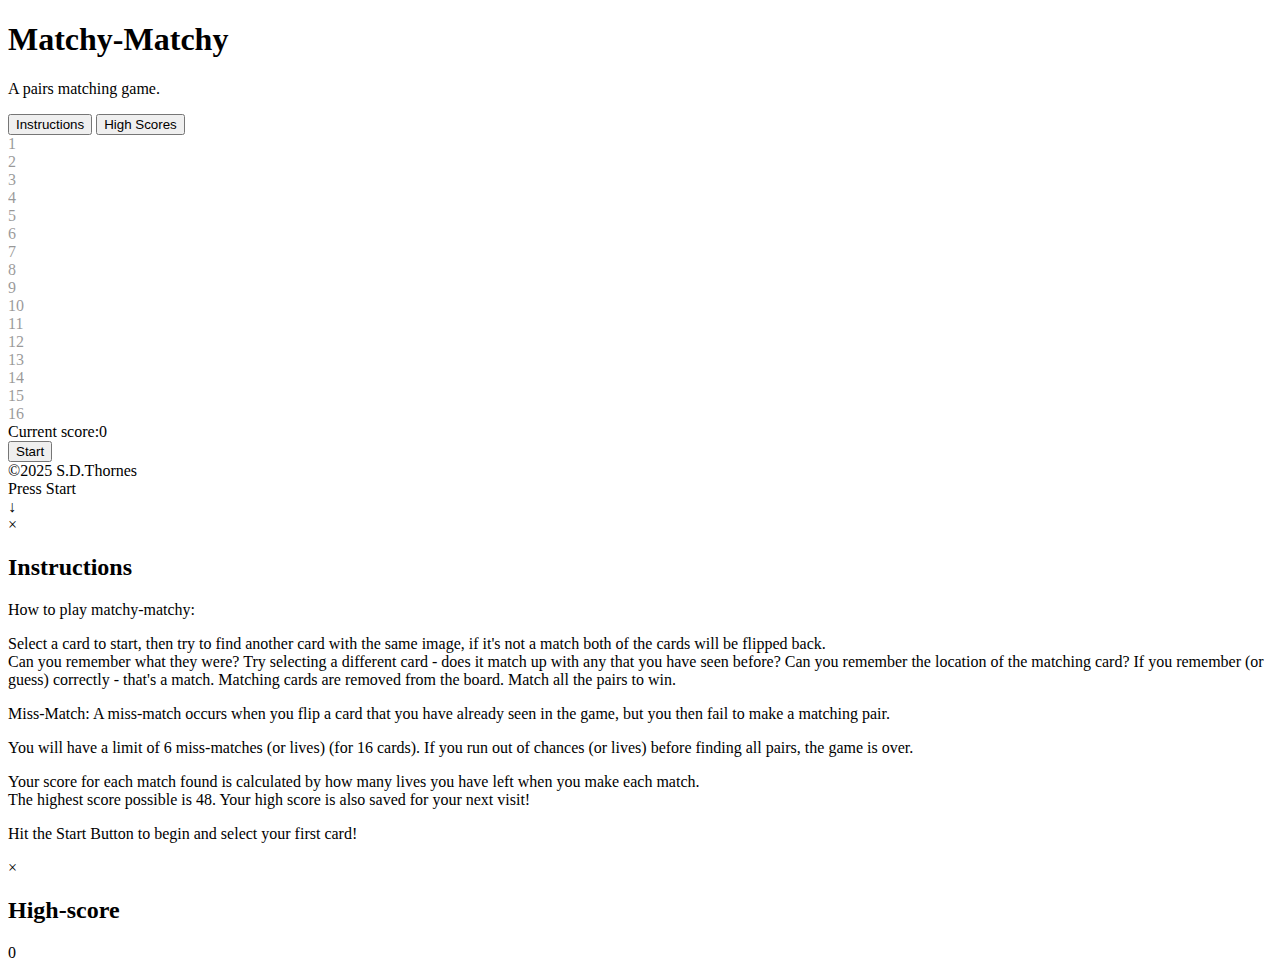
<file: index.html>
<!DOCTYPE html>
<html lang="en">

<head>
    <meta charset="UTF-8">
    <meta name="viewport" content="width=device-width, initial-scale=1.0">
    <meta name="description" content="A memory matching game written in HTML, CSS and Javascript">
    <title>Matchy-Matchy</title>
    <!-- favicon -->
    <link rel="apple-touch-icon" sizes="180x180" href="assets/favicon/apple-touch-icon.png">
    <link rel="icon" type="image/png" sizes="32x32" href="assets/favicon/favicon-32x32.png">
    <link rel="icon" type="image/png" sizes="16x16" href="assets/favicon/favicon-16x16.png">
    <link rel="manifest" href="assets/favicon/site.webmanifest">
    <!-- Google fonts-->
    <link rel="preconnect" href="https://fonts.googleapis.com">
    <link rel="preconnect" href="https://fonts.gstatic.com" crossorigin>
    <link href="https://fonts.googleapis.com/css2?family=Chango&family=Molengo&family=Rubik&display=swap"
        rel="stylesheet">
    <!-- My stylesheet -->
    <link rel="stylesheet" href="assets/css/style.css">
</head>

<body>
    <!-- content wrapper -->
    <div id="content">
        <header>
            <h1>Matchy-Matchy</h1>
            <p>A pairs matching game.</p>
        </header>
        <!-- game board contains info-links, table-top, score and start/reset controls -->
        <main id="game-board">
            <div id="info-links">
                <button id="btn-instructions" class="btn-1 chango">Instructions</button>
                <button id="btn-highscore" class="btn-1 chango">High Scores</button>
            </div>
            <!-- in-game action take place on the table-top -->
            <div id="table-top">
                <div class="card">1</div>
                <div class="card">2</div>
                <div class="card">3</div>
                <div class="card">4</div>
                <div class="card">5</div>
                <div class="card">6</div>
                <div class="card">7</div>
                <div class="card">8</div>
                <div class="card">9</div>
                <div class="card">10</div>
                <div class="card">11</div>
                <div class="card">12</div>
                <div class="card">13</div>
                <div class="card">14</div>
                <div class="card">15</div>
                <div class="card">16</div>
                <!-- 2025-05-16 SDT added option for 4 more cards
                <div class="card">17</div>
                <div class="card">18</div>
                <div class="card">19</div>
                <div class="card">20</div> -->
            </div>
            <div id="score">
                Current score:<span>0</span>
            </div>
            <!-- Start button becomes a reset button once the game is in progress -->
            <div id="game-control">
                <button id="btn-start" class="btn-1 chango">Start</button>
            </div>
        </main>

        <footer>
            &copy;2025 S.D.Thornes
        </footer>
    </div>
    <!-- add notification div instead of using alerts -->
    <div id="notification" class="chango">Press Start<br>&darr;
    </div>
    <!-- define modal divs -->
    <div id="modal-instructions" class="modal">
        <div class="modal-content">
            <span class="close-button">&times;</span>
            <h2>Instructions</h2>
            <p> <span>How to play matchy-matchy:</span></p>
            <p>
                Select a card to start, then try to find another card with the same image,
                if it's not a match both of the cards will be flipped back.<br>
                Can you remember what they were? Try selecting a different card - does it match up with any that you
                have seen before? Can you remember the location of the matching card? If you remember (or guess)
                correctly - that's a
                match. Matching cards are removed from the board. Match all the pairs to win.
            </p>
            <p>
                <span>Miss-Match:</span> A miss-match occurs when you flip a card that you have already seen in the
                game, but you then fail to make a matching pair.
            </p>
            <p>
                You will have a limit of 6 miss-matches (or lives) (for 16 cards). If you run out of chances (or lives)
                before finding all pairs, the game is over.
            </p>
            <p>
                Your score for each match found is calculated by how many lives you have left when you make each match.
                <br>
                The highest score possible is 48. Your high score is also saved for your next visit!
            </p>
            <p>
                Hit the Start Button to begin and select your first card!</p>
        </div>
    </div>
    <div id="modal-highscore" class="modal">
        <div class="modal-content">
            <span class="close-button">&times;</span>
            <h2>High-score</h2>
            <p class="chango">0</p>
        </div>
    </div>
    <script src="assets/js/script.js"></script>
</body>

</html>
</file>
<file: assets/css/style.css>
/* Colours generated from https://hover.dev/css-color-palette-generator
based on a main colour of rebeccapurple (#663399) */
:root { 
    --primary: #663399;
    --primary-content: #e6d9f2;
    --primary-dark: #4c2673;
    --primary-light: #7f40bf;

    --secondary: #993333;
    --secondary-content: #f2d9d9;
    --secondary-dark: #732626;
    --secondary-light: #bf4040;

    --background: #191320;
    --foreground: #261d30;
    --border: #403050;

    --copy: #fbfafc;
    --copy-light: #d9cfe2;
    --copy-lighter: #a68fbc;

    --success: #339933;
    --warning: #999933;
    --error: #993333;
    --success-content: #d9f2d9;
    --warning-content: #000000;
    --error-content: #f2d9d9;
}
/* fonts from googlefonts suggested by https://fontjoy.com */
</file>
